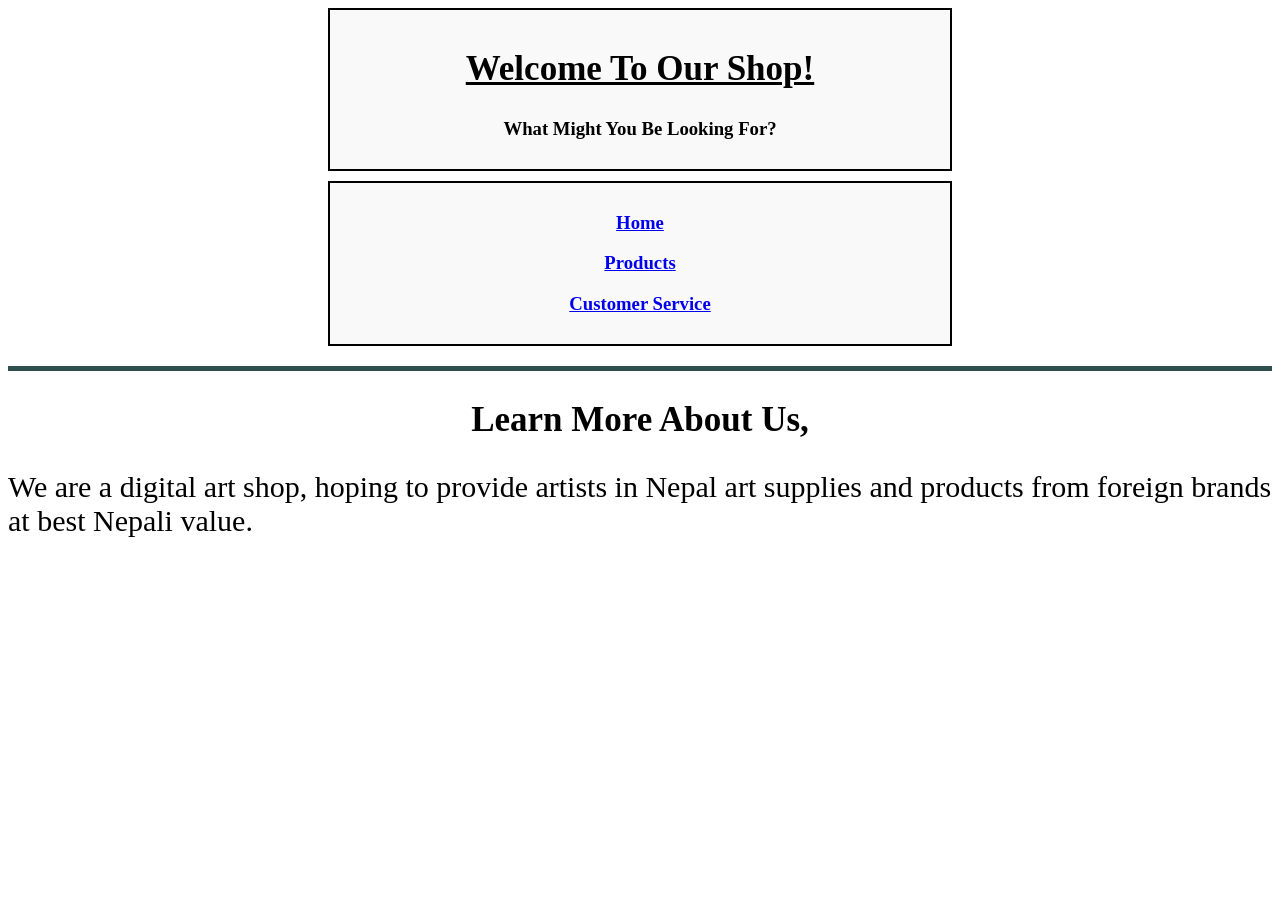
<file: index.html>
<!DOCTYPE html>
<html lang="en">
<head>
	<meta charset="UTF-8">
	<meta name="viewport" content="width=device-width, initial-scale=1.0">
	<title>Autuyu Art Shop</title>
	<link rel="stylesheet" href="style.css">
	<link rel="stylesheet" href="products.html">

</head>
<body>
	<div class="container">
		<h2><u>Welcome To Our Shop!</u></h2>
		<h3>What Might You Be Looking For?</h3>
	</div>
	<div class="container">
		<ul>
		<li><h3><a href="home.html">Home</a></h3></li>
		<li><h3><a href="products.html">Products</a></h3></li>
		<li><h3><a href="Customer-service.html">Customer Service</a></h3></li>
		<ul>
	</div>
	<hr>
	<h2>Learn More About Us,</h2>
	<p>We are a digital art shop, hoping to provide artists in Nepal art supplies and products from foreign brands at best Nepali value. 
</body>
</html>
</file>
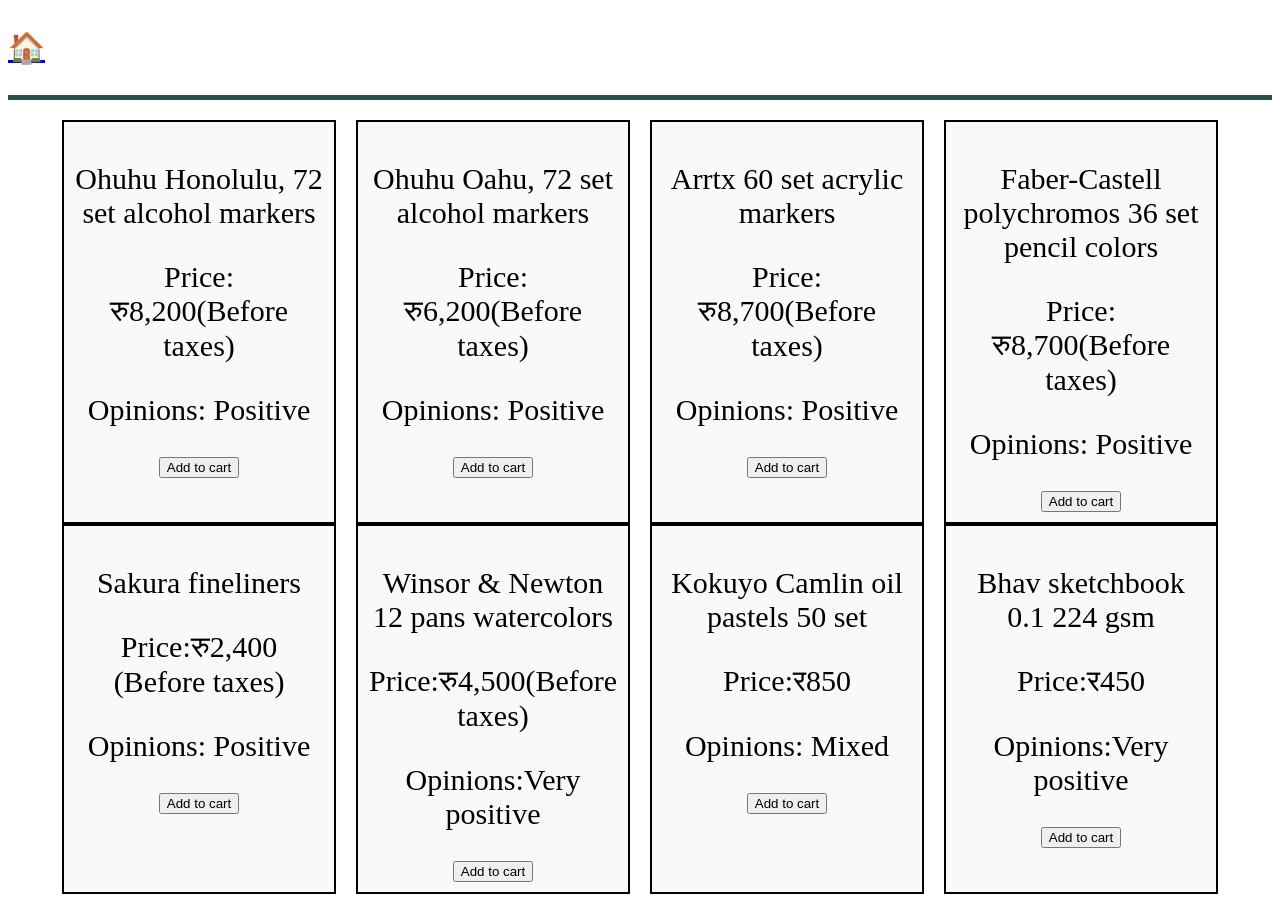
<file: products.html>
<!DOCTYPE html>
<html lang="en">
<head>
	<meta charset="UTF-8">
	<meta name="viewport" content="width=device-width, initial-scale=1.0">
	<title>Autuyu Art Shop</title>
	<link rel="stylesheet" href="style.css">
	<link rel="stylesheet" href="products.html">
</head>
<body>
	<p text-align="center"><a href="home.html">🏠</a></p>
	<hr>
	<div class="product-wrapper">
	<div class="product">
		<p>Ohuhu Honolulu, 72 set alcohol markers</p>
		<p>Price: रु8,200(Before taxes)</p>
		<p>Opinions: Positive</p>
		<button>Add to cart</button>
	</div>
	<div class="product">
		<p>Ohuhu Oahu, 72 set alcohol markers</p>
		<p>Price: रु6,200(Before taxes)</p>
		<p>Opinions: Positive</p>
		<button>Add to cart</button>
	</div>
	<div class="product">
		<p>Arrtx 60 set acrylic markers</p>
		<p>Price: रु8,700(Before taxes)</p>
		<p>Opinions: Positive</p>
		<button>Add to cart</button>
	</div>
	<div class="product">
		<p>Faber-Castell polychromos 36 set pencil colors</p>
		<p>Price: रु8,700(Before taxes)</p>
		<p>Opinions: Positive</p>
		<button>Add to cart</button> 
	</div>
	</div>
	<div class="product-wrapper">
	<div class="product">
		<p>Sakura fineliners</p>
		<p>Price:रु2,400 (Before taxes)</p>
		<p>Opinions: Positive</p>
		<button>Add to cart</button> 
	</div>
	<div class="product">
		<p>Winsor & Newton 12 pans watercolors </p>
		<p>Price:रु4,500(Before taxes)</p>
		<p>Opinions:Very positive</p>
		<button>Add to cart</button> 
    </div>
    <div class="product">
    	<p>Kokuyo Camlin oil pastels 50 set</p>
    	<p>Price:र850</p>
    	<p>Opinions: Mixed</p>
    	<button>Add to cart</button> 
    </div>
    <div class="product">
    	<p>Bhav sketchbook 0.1 224 gsm</p>
    	<p>Price:र450</p>
    	<p>Opinions:Very positive</p>
    	<button>Add to cart</button> 
    </div>
	</div>
</body>
</html>
</file>
<file: style.css>
.container{
		width: 600px;
		max-width: 90%;
		margin-left: auto;
		margin-right: auto;
		text-align: center;
        border: 2px solid black;  
        padding: 10px;            
        margin-bottom: 10px;
        background-color: #f9f9f9;
    }
    .product-wrapper{
    	display: flex;
    	gap: 20px;
    	justify-content: center;
    }
    .product {
    	width: 250px;
    	text-align: center;
    	border: 2px solid black;
    	padding: 10px;
    	background-color: #f9f9f9;
    }
    .forms{
    	width: 400px;
    	max-width: 90%;
		margin-left: auto;
		margin-right: auto;
		text-align: center;
        border: 2px solid black;  
        padding: 15px;            
        margin-bottom: 15px;
        background-color: #f9f9f9;
    }
	ul{
    	text-align: center;
    	list-style-type: none;
    	padding: 0;
    }
	h2{
	    font-size: 35px;
	    text-align: center;
	}
	p{
    	font-size: 30px;
    }
	hr{
		border: none;
		height: 5px;
		background-color: darkslategray;
		margin: 20px 0;
	}
	input{
		width: 300px;
		height: 25px;
		padding: 5px;
	}
	textarea{
		width: 300px;
		height: 100px;
		padding: 5px;
	}
	#submit-btn{
		width: 300px;
		color: whitesmoke;
		background-color: #334155;
	}
</file>
